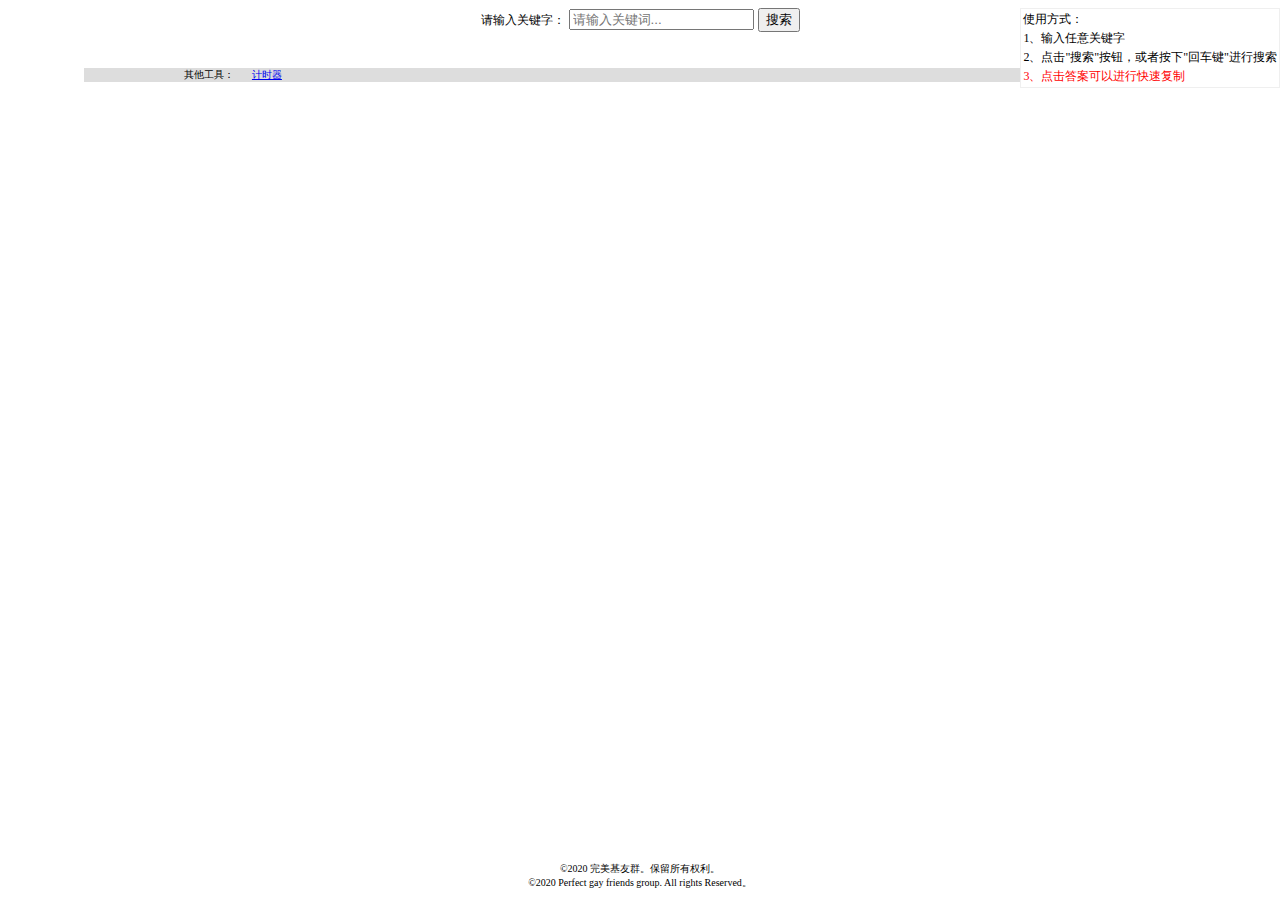
<file: index.html>
<!DOCTYPE html>
<html lang="en">
<head>
    <meta charset="UTF-8">
    <title>完美基友群天问题库</title>
    <link rel="shortcut icon" href="./img/favicon.ico">
    <link rel="stylesheet" type="text/css" href="./css/index.css">
    <script src="https://lib.baomitu.com/jquery/3.5.0/jquery.min.js"></script>
</head>
<body>
<script type="application/javascript" src="./js/questions.js"></script>
<div class="content">
    <div class="tips" title="点击隐藏">
        <section>
            <p>使用方式：</p>
            <p> 1、输入任意关键字</p>
            <p>2、点击"搜索"按钮，或者按下"回车键"进行搜索</p>
            <p style="color:red">3、点击答案可以进行快速复制</p>
        </section>
    </div>
    <div style="text-align: center">
        <span style="font-size: 12px">请输入关键字：</span>
        <input type="text" id="seacher" placeholder="请输入关键词..."/>
        <button id="searchBtn">搜索</button>
        <span id="desc" class="desc"></span>
    </div>
    <div id="main" class="container">
        <ul class="list">
        </ul>
    </div>
</div>
<div class="other-tools">
    <span>其他工具：</span>
    <a href="./timer.html">计时器</a>
</div>
<div class="reserved">
    <div><span>©2020 完美基友群。保留所有权利。</span></div>
    <div><span>©2020 Perfect gay friends group. All rights Reserved。</span></div>
</div>

<script type="application/javascript" src="./js/main.js"></script>
</body>
</html>
</file>
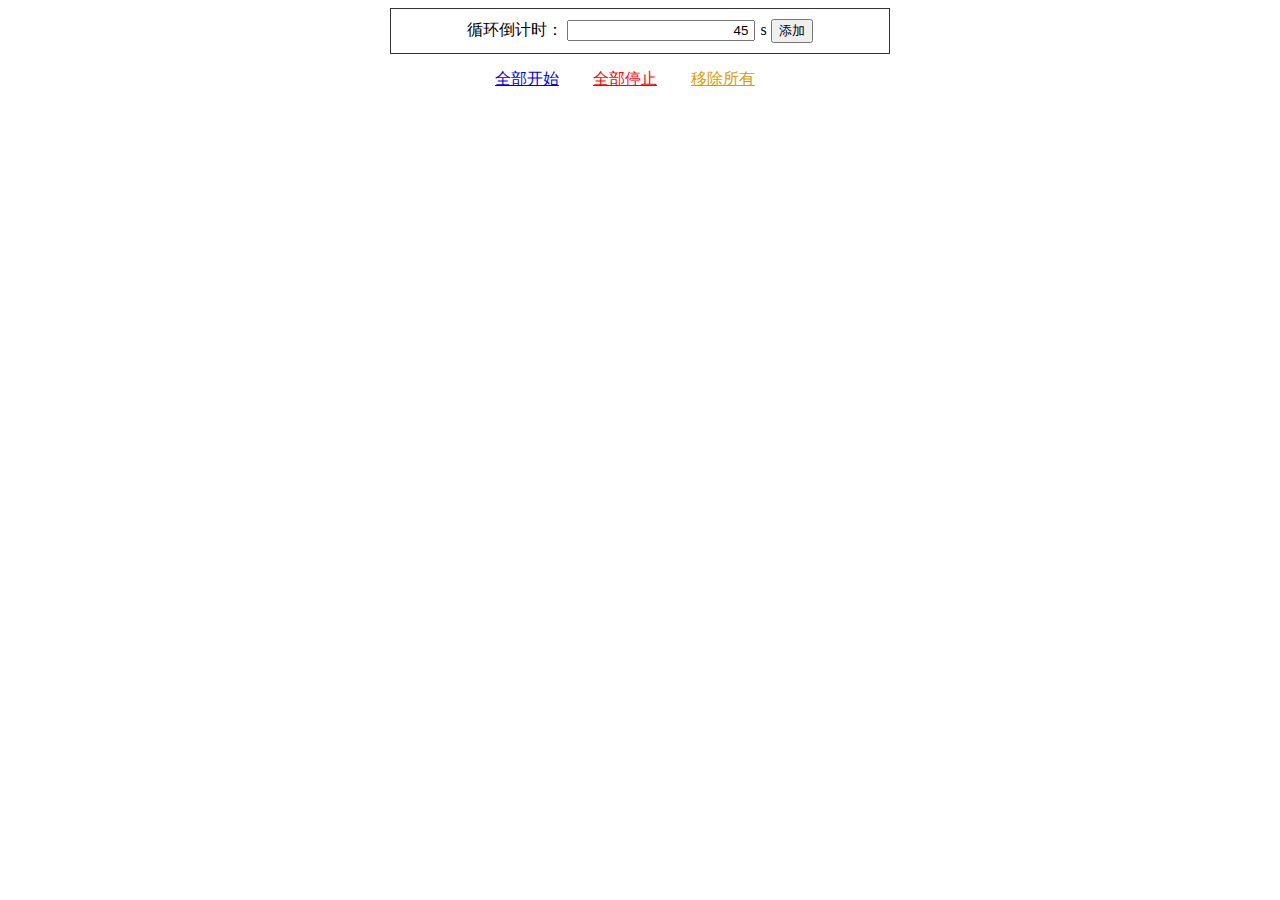
<file: timer.html>
<!DOCTYPE html>
<html lang="en">
<head>
    <meta charset="UTF-8">
    <title>完美基友计时工具</title>
    <link rel="shortcut icon" href="./img/favicon.ico">
    <script src="https://lib.baomitu.com/jquery/3.5.0/jquery.min.js"></script>
    <style>
        .content {
            margin: auto;
            min-width: 150px;
            max-width: 500px;
        }

        .inputs, .timer {
            border: 1px solid #333333;
            padding: 10px 15px;
            margin-bottom: 15px;
            text-align: center;
        }

        .timer.running{
            border: 1px solid #004cff;
        }

        .inputs input {
            text-align: right;
            padding-right: 5px;
            margin-right: 5px;
        }

        .tool-all{
            text-align: center;
            margin-bottom: 15px;
        }

        .tool-all a{
            margin-right: 30px;
        }

        .stop{
            color: red;
        }

        .clear {
            color: #db9d01;
        }

        .timer .item div {
            display: inline-block;
            width: calc(25% - 5px);
            line-height: 35px;
            height: 35px;
            vertical-align: top;
        }

        .timer .item div.time{
              width: calc(30% - 5px);
            text-align: right;
        }
        .timer .item div.mill{
            width: calc(20% - 5px);
            text-align: left;
            line-height: 40px;
        }

        .timer .item .label {
            text-align: left;
            font-size: 12px;
            border-right: 1px solid #333333;
        }

        .timer .item .time {
            text-align: center;
            font-size: 24px;
            font-weight: bold;
        }

        .timer .item .control {
            text-align: right;
            font-size: 12px;
        }

        .control #stop {
             display: none;
         }

        .timer .item .control a:not(:last-child) {
            margin-right: 25px;
        }

        .time-warn{
            background: rgba(255, 0, 0, 0.05);
            animation-name: breath;
            animation-duration: 2s;
            animation-timing-function: ease-in-out;
            animation-iteration-count: infinite;

            /* Safari and Chrome */
            -webkit-animation-name: breath;
            -webkit-animation-duration: 2s;
            -webkit-animation-timing-function: ease-in-out;
            -webkit-animation-iteration-count: infinite;
        }

        @keyframes breath {
            from { background: rgba(255, 0, 0, 0.05); }
            50%   { background: rgba(255, 0, 0, 0.3); }
            to   { background: rgba(255, 0, 0, 0.05); }
        }

        @-webkit-keyframes breath {
            from { background: rgba(255, 0, 0, 0.05); }
            50%   { background: rgba(255, 0, 0, 0.3); }
            to   { background: rgba(255, 0, 0, 0.05); }
        }
    </style>
</head>
<body>
<script type="application/javascript">
  const timerObj = {}

  function clearTimer(id) {
    return (event) => {
      if (timerObj[id] && timerObj[id].interval) {
        clearInterval(timerObj[id].interval)
        delete timerObj[id]
      }
      $("#" + id).remove();
    }
  }

  function showTime($time, $mill, val) {
    const seconds = val / 1000;
    const min = Math.floor(seconds / 60)
    const second = Math.floor(seconds % 60)
    $time.text(parse(min) + ":" + parse(second));
    $mill.text("." + (val % 1000 / 100));
  }

  function parse(val) {
    return val < 10 ? "0" + val : val
  }

  function startInterval(id, $timer, $mill, startVal) {
    let sVal = startVal;
    return () => {
      sVal -= 100;
      let showVal = sVal >= 0 ? sVal : sVal = startVal;
      if( showVal <= 5000 ){
        $("#" + id).addClass("time-warn")
      }else{
        $("#" + id).removeClass("time-warn")
      }
      showTime($timer, $mill, showVal);
    }
  }

  function startTimer(id) {
    return event => {
      $("#" + id + " a#stop").show();
      $("#" + id + " a#start").hide();
      $("#" + id).addClass("running");
      if( !timerObj[id] ){
        timerObj[id] = {};
      }
      if( !timerObj[id].interval ){
        const {$time, $mill, value} = timerObj[id];
        timerObj[id].interval = setInterval(startInterval(id, $time, $mill, value), 100)
      }
    }
  }

  function stopTimer(id) {
    return event => {
      $("#" + id + " a#stop").hide();
      $("#" + id + " a#start").show();
      if (timerObj[id] && timerObj[id].interval) {
        clearInterval(timerObj[id].interval)
        const {$time, $mill, value} = timerObj[id];
        $("#" + id).removeClass("running");
        $("#" + id).removeClass("time-warn");
        showTime($time, $mill, value);
        timerObj[id].interval = null;
      }
    }
  }

  function startAll() {
    for (let key of Object.keys(timerObj)) {
        startTimer(key)()
    }
  }

  function stopAll() {
    for (let key of Object.keys(timerObj)) {
      stopTimer(key)()
    }
  }

  function clearAll() {
    for (let key of Object.keys(timerObj)) {
      clearTimer(key)()
    }
  }
</script>

<div class="content">
    <div class="inputs">
        <span>循环倒计时：</span>
        <input id="time" type="text" value="45"/>s
        <button onclick="addTimer()">添加</button>
    </div>
    <div class="tool-all">
        <a class="start" href="javascript:;" onclick="startAll()">全部开始</a>
        <a class="stop" href="javascript:;" onclick="stopAll()">全部停止</a>
        <a class="clear" href="javascript:;" onclick="clearAll()">移除所有</a>
    </div>
</div>
<script>
  function addTimer() {
    let tVal = $("#time").val();
    if (!tVal) {
      alert("倒计时时间不能为空");
      return;
    }
    let tInt = parseInt(tVal);
    if (!tInt) {
      alert("倒计时时间只能为数字")
      return;
    }
    if (tInt > 3600) {
      alert("时间不得超过1小时")
      return;
    }
    const id = "t_" + new Date().getTime();
    const $timerDiv = $("<div>").attr("class", "timer").attr("id", id),
      $item = $("<div>").attr("class", "item"),
      $label = $("<div>").attr("class", "label"),
      $time = $("<div>").attr("class", "time"),
      $mill = $("<div>").attr("class", "mill"),
      $control = $("<div>").attr("class", "control"),
      $start = $("<a>").attr("id", "start").addClass("start").attr("href", "javascript:;").text("开始"),
      $stop = $("<a>").attr("id", "stop").addClass("stop").attr("href", "javascript:;").text("停止"),
      $clear = $("<a>").attr("id", "clear").addClass("clear").attr("href", "javascript:;").text("删除");
    $timerDiv.append($item);
    $item.append($label).append($time).append($mill).append($control);
    $control.append($start).append($stop).append($clear);

    $label.html("计时：<span style='font-size: 18px; font-weight: bold;'>" + tInt + "</span>&nbsp;s")
    tInt = tInt * 1000;
    showTime($time, $mill, tInt);
    $start.click(startTimer(id));
    $stop.click(stopTimer(id));
    $clear.click(clearTimer(id));
    $(".content").append($timerDiv);
    timerObj[id] = {
      $time: $time,
      $mill: $mill,
      value: tInt
    }
  }
</script>
</body>
</html>
</file>
<file: css/index.css>
.tips {
    font-size: 12px;
    margin-bottom: 10px;
    position: absolute;
    background: white;
    right: 0;
    border: 1px solid #efefef;
    cursor: pointer;
    z-index: 10;
}

p {
    margin: 2px;
    padding: 0;
}

.container {
    width: 80%;
    margin: auto;
    overflow-y: auto;
}

ul, ul li {
    list-style: none;
}

.list li {
    padding-left: 5px;
    margin-bottom: 10px;
    border-left: 3px solid #333333;
}

.list li:hover .answer {
    background: rgba(0, 184, 255, 0.5) !important;
}

.list li:nth-child(odd) {
    background: #efefef;
}

.list .title {
    font-size: 12px;
    margin: 5px auto;
}

.list .answer {
    font-size: 14px;
    cursor: pointer;
    color: blue;
}

.other-tools, .reserved {
    width: 100%;
    text-align: center;
    font-size: 10px;
}

.other-tools {
    margin: 20px auto 0;
    width: 80%;
    padding-left: 100px;
    text-align: left;
    background: #dddddd;
}

.other-tools a {
    margin-left: 15px;
}


.reserved {
    position: absolute;
    bottom: 10px;
    left: 0;
}

.desc {
    color: #ddd;
    font-size: 12px;
}
</file>
